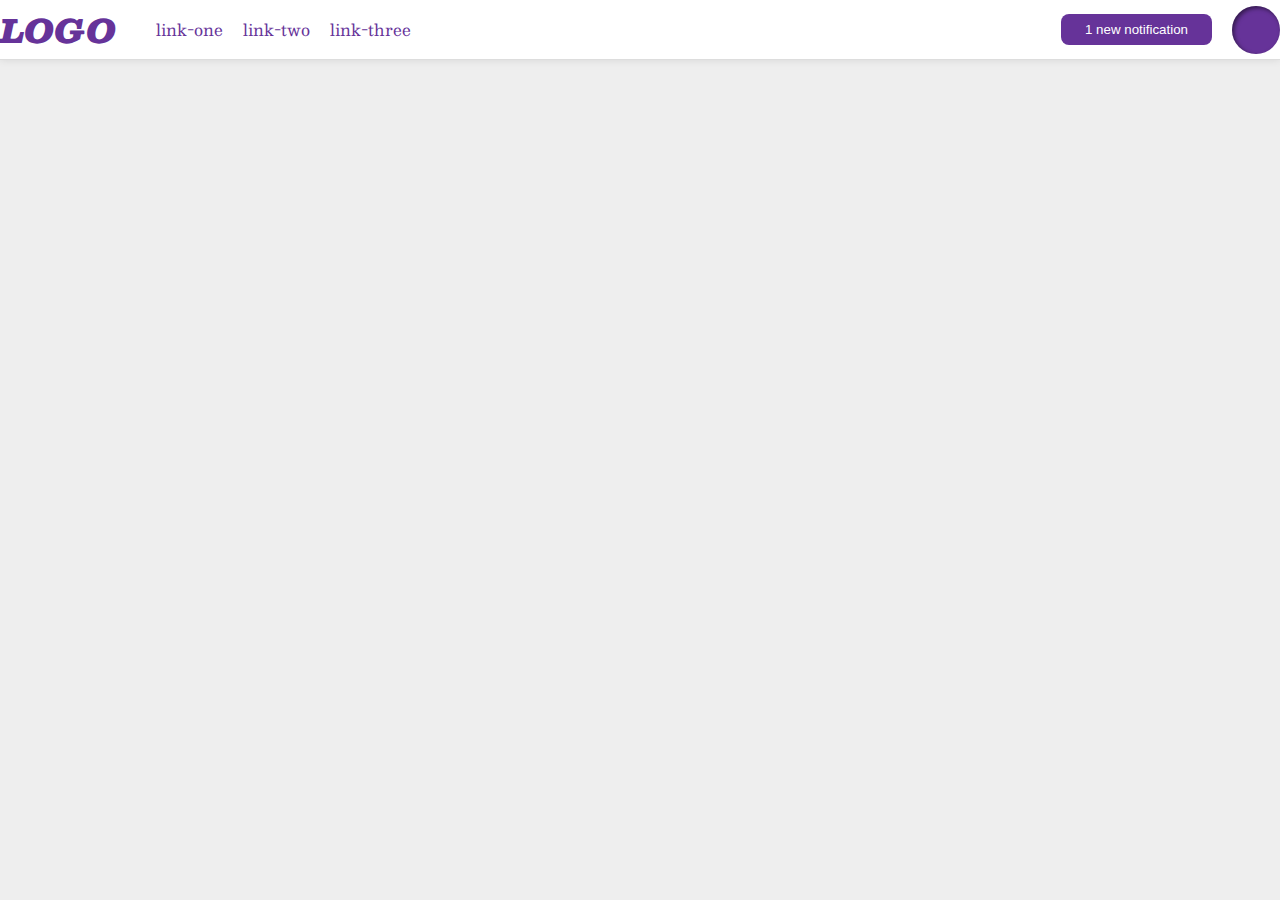
<file: flex/03-flex-header-2/index.html>
<!DOCTYPE html>
<html lang="en">
  <head>
    <meta charset="UTF-8">
    <meta http-equiv="X-UA-Compatible" content="IE=edge">
    <meta name="viewport" content="width=device-width, initial-scale=1.0">
    <title>Flex Header 2</title>
    <link rel="stylesheet" href="style.css">
  </head>
  <body>
    <div class="header">
        <div class="header-left">
        <div class="logo">
          LOGO
        </div>
        <ul class="links">
          <li><a href="google.com">link-one</a></li>
          <li><a href="google.com">link-two</a></li>
          <li><a href="google.com">link-three</a></li>
        </ul>
      </div>
      <div class="header-right">
        <button class="notifications">
          1 new notification
        </button>
        <div class="profile-image"></div>
      </div>
    </div>
  </body>
</html>
</file>
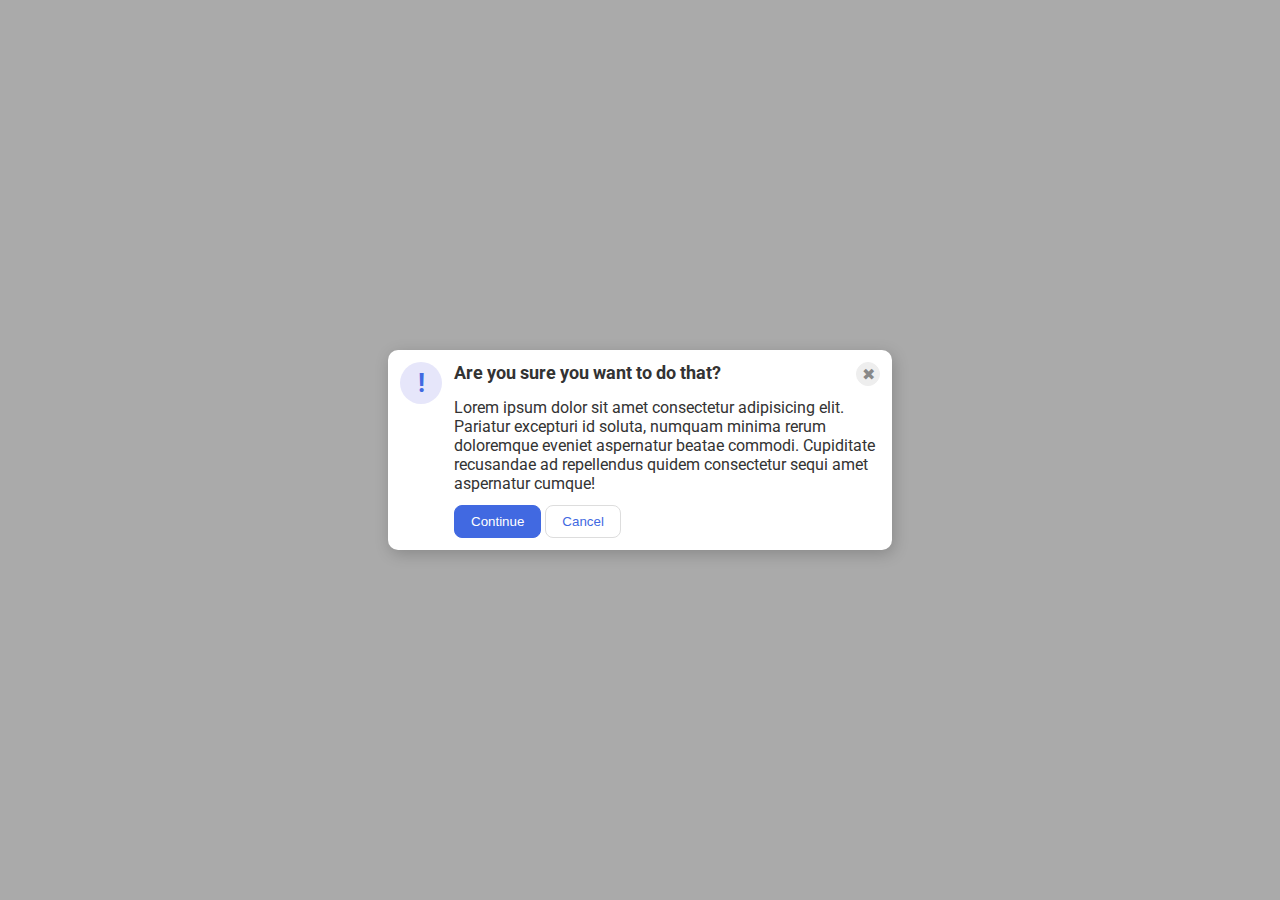
<file: flex/05-flex-modal/index.html>
<!DOCTYPE html>
<html lang="en">
  <head>
    <meta charset="UTF-8">
    <meta http-equiv="X-UA-Compatible" content="IE=edge">
    <meta name="viewport" content="width=device-width, initial-scale=1.0">
    <link rel="stylesheet" href="style.css">
    <title>Modal</title>
  </head>
  <body>
    <div class="modal">
      <div class="icon">!</div>
      <div class="modal-body">
        <div class="header">
          Are you sure you want to do that?
          <button class="close-button">✖</button>
        </div>
        <div class="text">Lorem ipsum dolor sit amet consectetur adipisicing elit. Pariatur excepturi id soluta, numquam minima rerum doloremque eveniet aspernatur beatae commodi. Cupiditate recusandae ad repellendus quidem consectetur sequi amet aspernatur cumque!</div>
        <div class="action-buttons">
          <button class="continue">Continue</button>
          <button class="cancel">Cancel</button>
        </div></div>
    </div>
  </body>
</html>
</file>
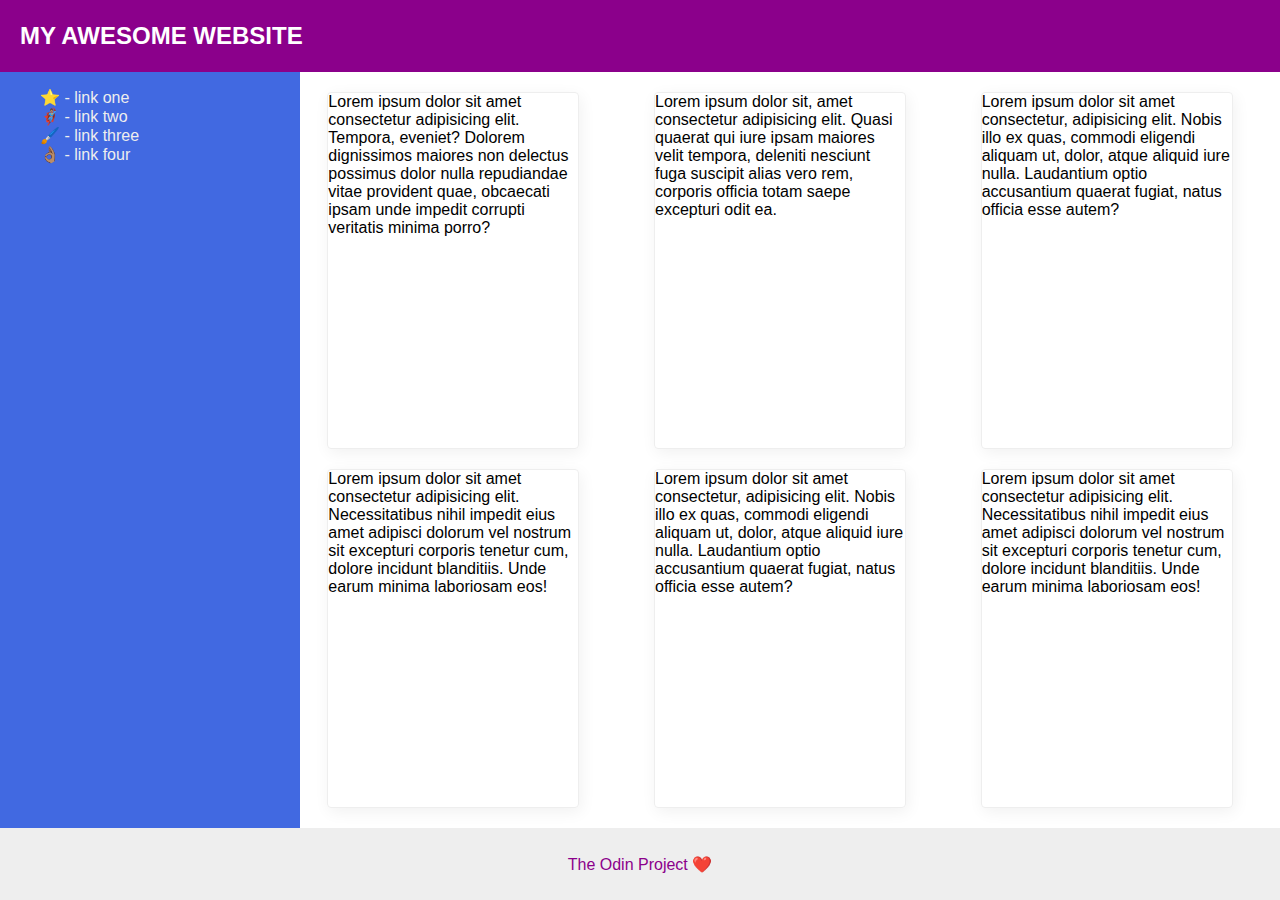
<file: flex/07-flex-layout-2/index.html>
<!DOCTYPE html>
<html lang="en">
  <head>
    <meta charset="UTF-8">
    <meta http-equiv="X-UA-Compatible" content="IE=edge">
    <meta name="viewport" content="width=device-width, initial-scale=1.0">
    <title>The Holy Grail</title>
    <link rel="stylesheet" href="style.css">
  </head>
  <body>
    <div class="header">
      MY AWESOME WEBSITE
    </div>
    <div class="content">
      
      <div class="sidebar">
        <ul>
          <li><a href="#">⭐ - link one</a></li>
          <li><a href="#">🦸🏽‍♂️ - link two</a></li>
          <li><a href="#">🖌️ - link three</a></li>
          <li><a href="#">👌🏽 - link four</a></li>
        </ul>
      </div>
      <div class="card-list">
        <div class="card">Lorem ipsum dolor sit amet consectetur adipisicing elit. Tempora, eveniet? Dolorem dignissimos maiores non delectus possimus dolor nulla repudiandae vitae provident quae, obcaecati ipsam unde impedit corrupti veritatis minima porro?</div>
        <div class="card">Lorem ipsum dolor sit, amet consectetur adipisicing elit. Quasi quaerat qui iure ipsam maiores velit tempora, deleniti nesciunt fuga suscipit alias vero rem, corporis officia totam saepe excepturi odit ea.</div>
        <div class="card">Lorem ipsum dolor sit amet consectetur, adipisicing elit. Nobis illo ex quas, commodi eligendi aliquam ut, dolor, atque aliquid iure nulla. Laudantium optio accusantium quaerat fugiat, natus officia esse autem?</div>
        <div class="card">Lorem ipsum dolor sit amet consectetur adipisicing elit. Necessitatibus nihil impedit eius amet adipisci dolorum vel nostrum sit excepturi corporis tenetur cum, dolore incidunt blanditiis. Unde earum minima laboriosam eos!</div>
        <div class="card">Lorem ipsum dolor sit amet consectetur, adipisicing elit. Nobis illo ex quas, commodi eligendi aliquam ut, dolor, atque aliquid iure nulla. Laudantium optio accusantium quaerat fugiat, natus officia esse autem?</div>
        <div class="card">Lorem ipsum dolor sit amet consectetur adipisicing elit. Necessitatibus nihil impedit eius amet adipisci dolorum vel nostrum sit excepturi corporis tenetur cum, dolore incidunt blanditiis. Unde earum minima laboriosam eos!</div>
        
      </div>
    </div>
    <div class="footer">
      The Odin Project ❤️
    </div>
  </body>
</html>
</file>
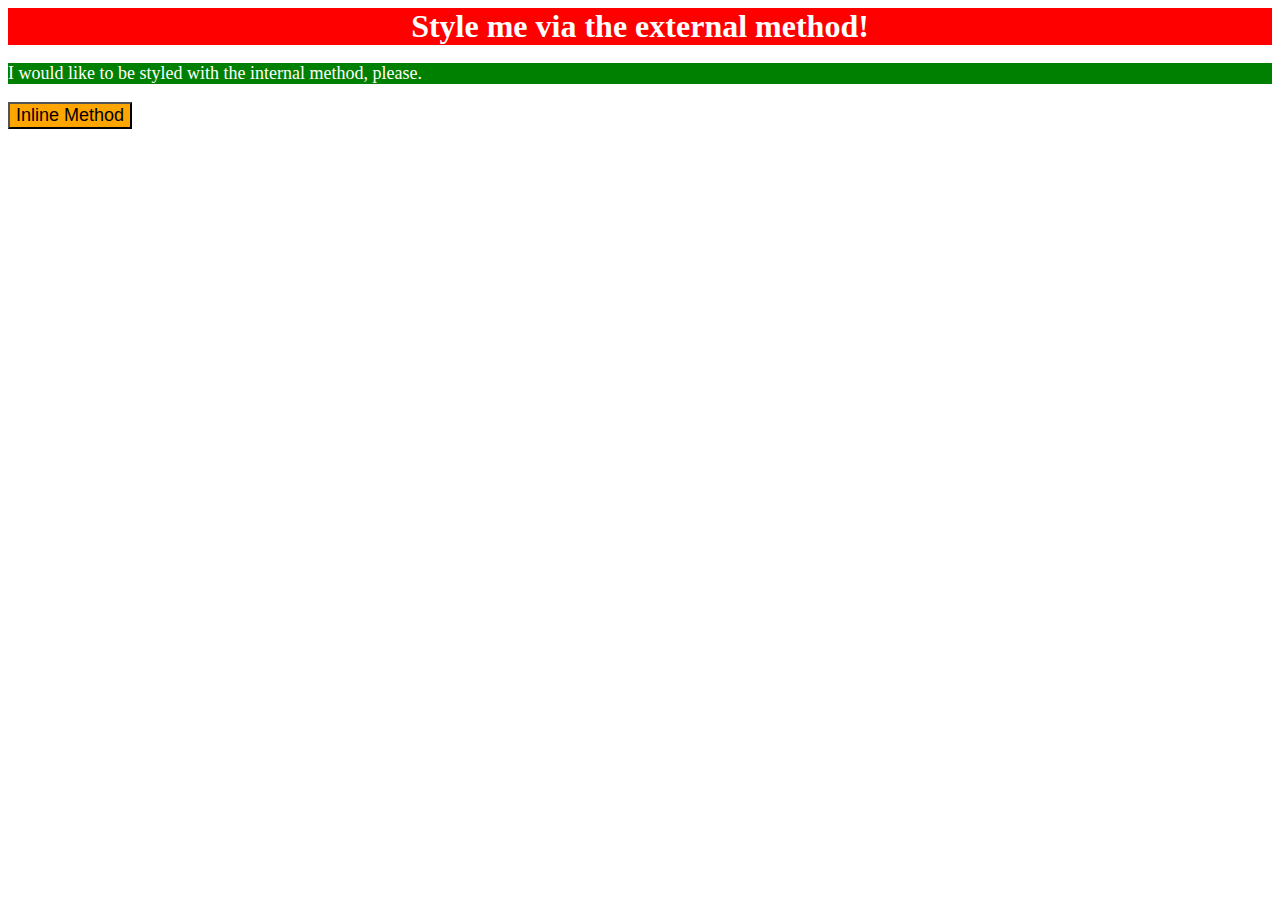
<file: foundations/01-css-methods/index.html>
<!DOCTYPE html>
<html lang="en">
  <head>
    <meta charset="UTF-8">
    <meta http-equiv="X-UA-Compatible" content="IE=edge">
    <meta name="viewport" content="width=device-width, initial-scale=1.0">
    <title>Methods for Adding CSS</title>
    <link rel="stylesheet" href="styles.css">
    <style> 
      p {
        background-color: green;
        color: white;
        font-size: 18px;
      }
    </style>
  </head>
  <body>
    <div>Style me via the external method!</div>
    <p>I would like to be styled with the internal method, please.</p>
    <button style="background-color: orange; font-size: 18px;">Inline Method</button>
  </body>
</html>
</file>
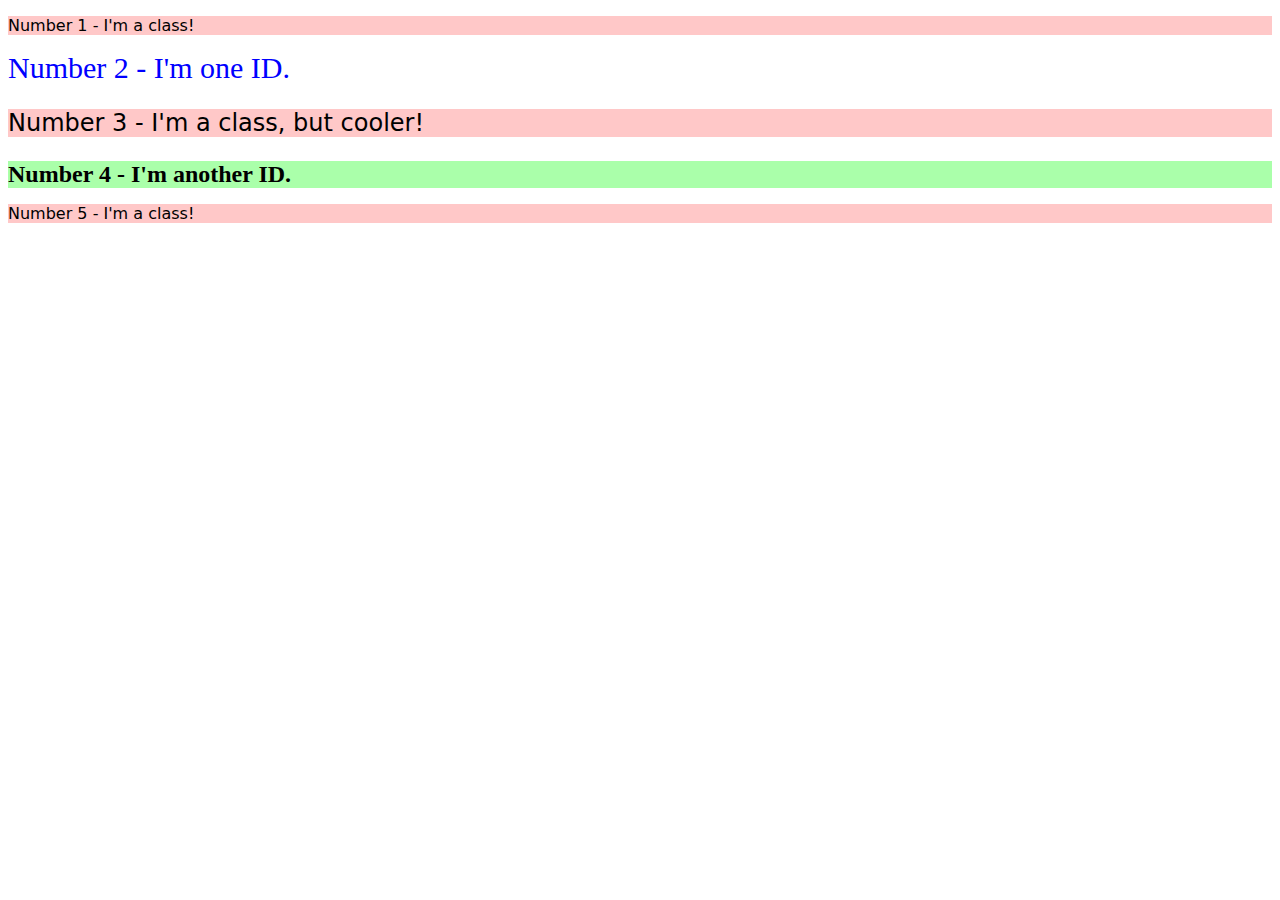
<file: foundations/02-class-id-selectors/index.html>
<!DOCTYPE html>
<html lang="en">
  <head>
    <meta charset="UTF-8">
    <meta http-equiv="X-UA-Compatible" content="IE=edge">
    <meta name="viewport" content="width=device-width, initial-scale=1.0">
    <title>Class and ID Selectors</title>
    <link rel="stylesheet" href="style.css">
  </head>
  <body>
    <p class="odd">Number 1 - I'm a class!</p>
    <div id="second">Number 2 - I'm one ID.</div>
    <p class="odd cooler">Number 3 - I'm a class, but cooler!</p>
    <div id="fourth">Number 4 - I'm another ID.</div>
    <p class="odd">Number 5 - I'm a class!</p>
  </body>
</html>
</file>
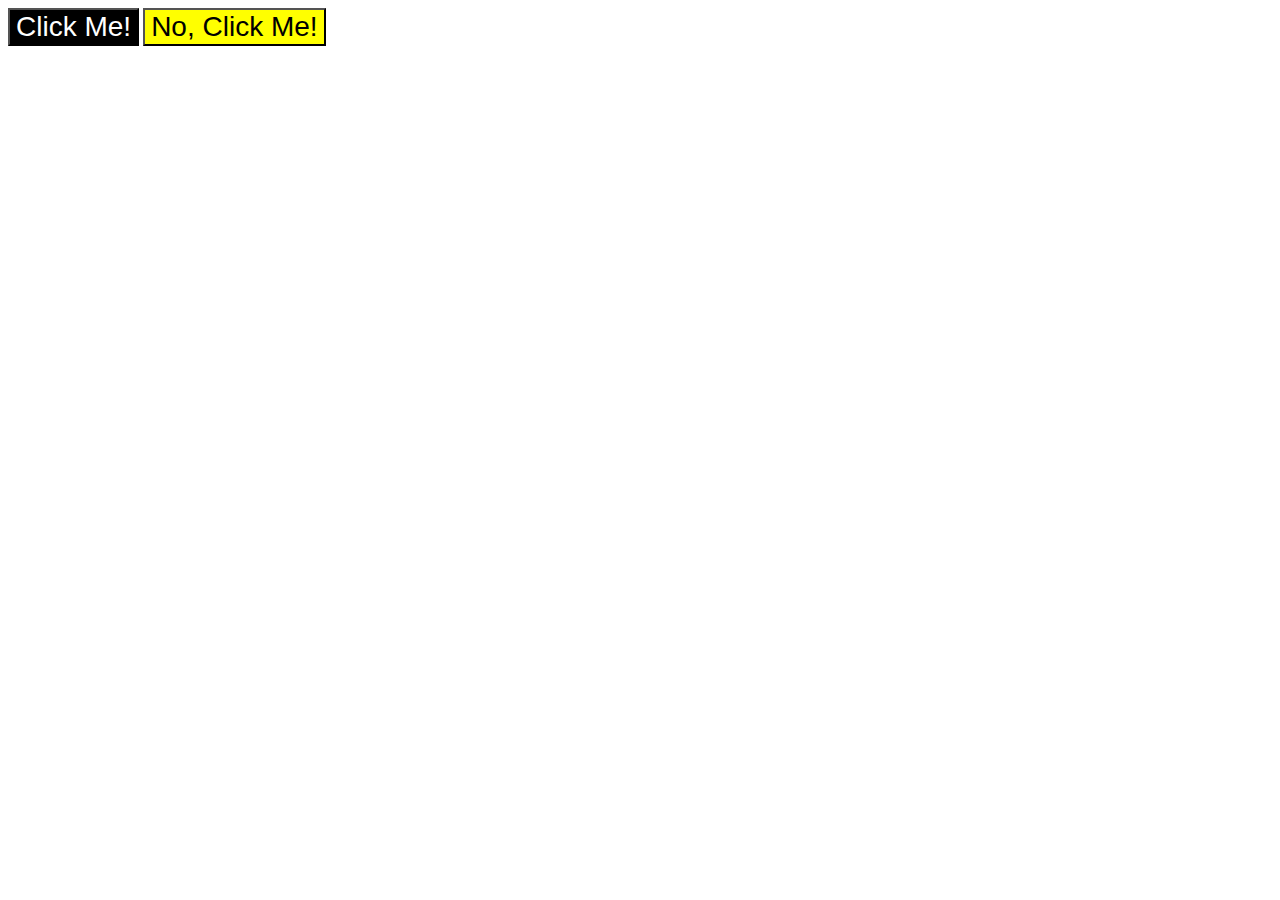
<file: foundations/03-grouping-selectors/index.html>
<!DOCTYPE html>
<html lang="en">
  <head>
    <meta charset="UTF-8">
    <meta http-equiv="X-UA-Compatible" content="IE=edge">
    <meta name="viewport" content="width=device-width, initial-scale=1.0">
    <title>Grouping Selectors</title>
    <link rel="stylesheet" href="style.css">
  </head>
  <body>
    <button class="dark-button">Click Me!</button>
    <button class="light-button">No, Click Me!</button>
  </body>
</html>
</file>
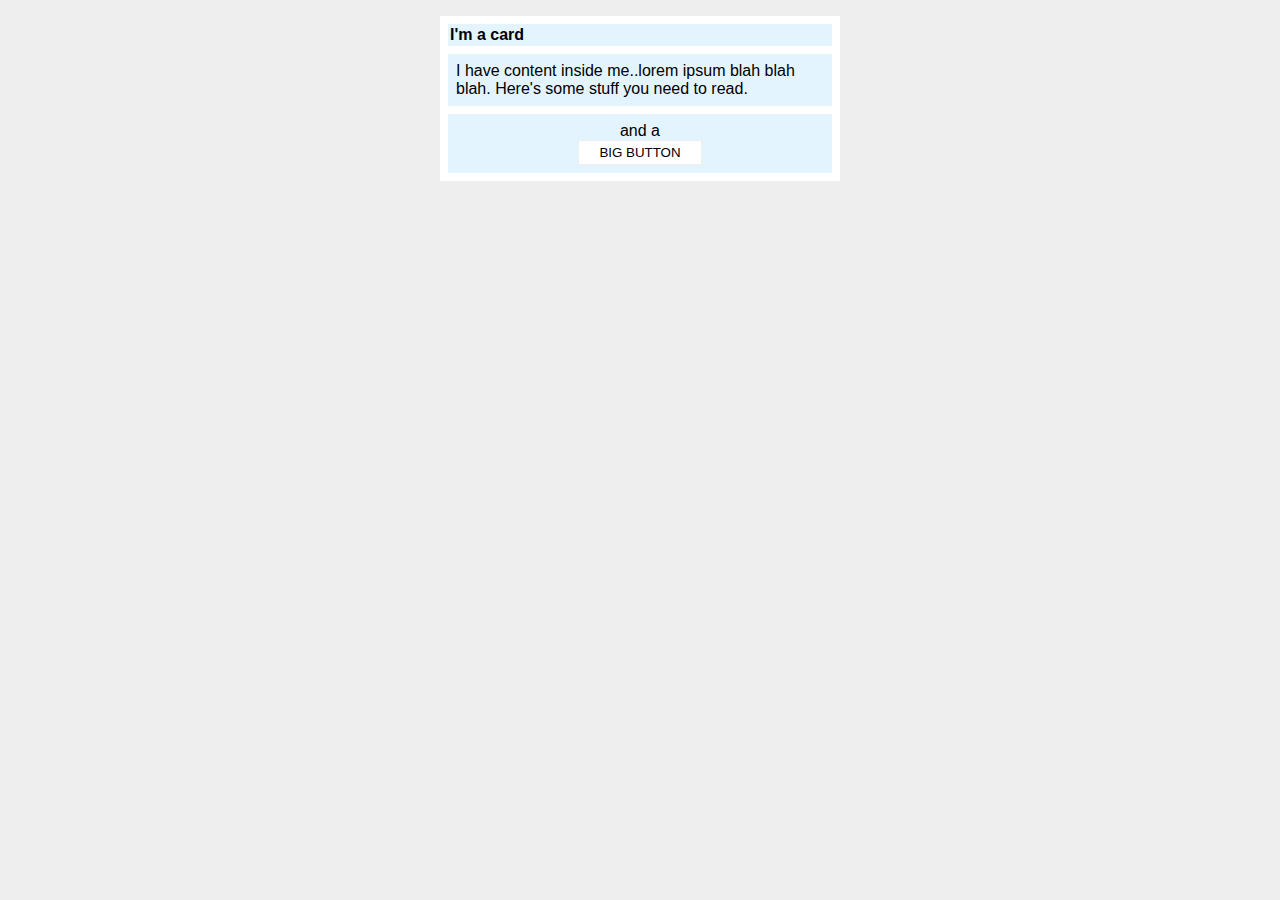
<file: margin-and-padding/02-margin-and-padding-2/index.html>
<!DOCTYPE html>
<html lang="en">
  <head>
    <meta charset="UTF-8">
    <meta http-equiv="X-UA-Compatible" content="IE=edge">
    <meta name="viewport" content="width=device-width, initial-scale=1.0">
    <title>Margin and Padding exercise 2</title>
    <link rel="stylesheet" href="style.css">
  </head>
  <body>
    <div class="card">
      <h1 class="title">I'm a card</h1>
      <div class="content">I have content inside me..lorem ipsum blah blah blah. Here's some stuff you need to read.</div>
      <div class="button-container">and a <br> <button>BIG BUTTON</button></div>
    </div>
  </body>
</html>
</file>
<file: flex/03-flex-header-2/style.css>
/* this is some magical font-importing.  
you'll learn about it later. */
@import url('https://fonts.googleapis.com/css2?family=Besley:ital,wght@0,400;1,900&display=swap');

body {
  margin: 0;
  background: #eee;
  font-family: Besley, serif;
}

.header {
  background: white;
  border-bottom: 1px solid #ddd;
  box-shadow: 0 0 8px rgba(0,0,0,.1);
  display: flex;
  justify-content: space-between;
  align-items: center;
}

.profile-image {
  background: rebeccapurple;
  box-shadow: inset 2px 2px 4px rgba(0,0,0,.5);
  border-radius: 50%;
  width: 48px;
  height: 48px;
  flex-shrink: 0;
}

.logo {
  color: rebeccapurple;
  font-size: 32px;
  font-weight: 900;
  font-style: italic;
}

button {
  border: none;
  border-radius: 8px;
  background: rebeccapurple;
  color: white;
  padding: 8px 24px;
}

a {
  /* this removes the line under our links */
  text-decoration: none;
  color: rebeccapurple;
}

ul {
  list-style-type: none;
  display: flex;
  gap: 20px;

}

.header-left {
  display: flex;
  align-items: center;
  /* justify-content: flex-start; */
}

.header-right {
  display: flex;
  /* align-self: center; */
  align-items: center;
  gap: 20px;
  /* justify-content: center; */
}
</file>
<file: flex/05-flex-modal/style.css>
@import url('https://fonts.googleapis.com/css2?family=Roboto:wght@400;700&display=swap');

html, body {
  height: 100%;
}

body {
  font-family: Roboto, sans-serif;
  margin: 0;
  background: #aaa;
  color: #333;
  /* I'll give you this one for free lol */
  display: flex;
  align-items: center;
  justify-content: center;
}

.modal {
  background: white;
  padding: 12px;
  width: 480px;
  border-radius: 10px;
  box-shadow: 2px 4px 16px rgba(0,0,0,.2);
  display: flex;
  justify-content: space-around;
  gap: 12px;
}

.header {
  display: flex;
  font-weight: bold;
  font-size: large;
  justify-content: space-between;
  margin-bottom: 12px;
}

.action-buttons {
  margin-top: 12px;
}

.modal-body {
  display: flex;
  flex-direction: column;
}

.icon {
  color: royalblue;
  font-size: 26px;
  font-weight: 700;
  background: lavender;
  width: 42px;
  height: 42px;
  border-radius: 50%;
  flex-shrink: 0;
  display: flex;
  align-items: center;
  justify-content: center;
}

.close-button {
  background: #eee;
  border-radius: 50%;
  color: #888;
  font-weight: 400;
  font-size: 16px;
  height: 24px;
  width: 24px;
  display: flex;
  align-items: center;
  justify-content: center;
  border: 1px solid #eee;
  padding: 0;
}

button {
  cursor: pointer;
  padding: 8px 16px;
  border-radius: 8px;
}

button.continue {
  background: royalblue;
  border: 1px solid royalblue;
  color: white;
}

button.cancel {
  background: white;
  border: 1px solid #ddd;
  color: royalblue;
}
</file>
<file: flex/07-flex-layout-2/style.css>
body {
  font-family: -apple-system, BlinkMacSystemFont, 'Segoe UI', Roboto, Oxygen, Ubuntu, Cantarell, 'Open Sans', 'Helvetica Neue', sans-serif;
  margin: 0;
  min-height: 100vh;
  display: flex;
  flex-direction: column;
  justify-content: space-between;
}

.header {
  height: 72px;
  background: darkmagenta;
  color: white;
  font-weight: bold;
  font-size: x-large;
  display: flex;
  align-items: center;
  padding-left: 20px;
}

.content {
  display: flex;
  flex: 1;
}

.footer {
  height: 72px;
  background: #eee;
  color: darkmagenta;
  display: flex;
  align-items: center;
  justify-content: center;
}

.sidebar {
  width: 300px;
  background: royalblue;
  box-sizing: border-box;
  flex-shrink: 0;
}

a {
  text-decoration: none;
  color: #eee;
}

ul {
  list-style: none;

}

.card {
  border: 1px solid #eee;
  box-shadow: 2px 4px 16px rgba(0,0,0,.06);
  border-radius: 4px;
  width: 250px;
}

.card-list {
  display: flex;
  flex-wrap: wrap;
  justify-content: space-around;
  gap: 20px;
  padding: 20px;
  padding-left: 0px;

}
</file>
<file: foundations/01-css-methods/styles.css>
div {
    background-color: red;
    color: white;
    font-size: 32px;
    text-align: center;
    font-weight: bold;
}
</file>
<file: foundations/02-class-id-selectors/style.css>
.odd {
    background-color: #ffc8c8;
    font-family: Verdana, 'DejaVu Sans', sans-serif;

}
#second {
    color: #0000FF;
    font-size: 30px;
}
.cooler {
    font-size: 24px;
}
/* #third {
    font-size: 24px;
} */
#fourth {
    background-color: #aaffaa;
    font-size: 24px;
    font-weight: bold;
}
</file>
<file: foundations/03-grouping-selectors/style.css>
.dark-button, .light-button {
    font-size: 28px;
    font-family: Helvetica, 'Times New Roman', sans-serif;
}

.dark-button {
    background-color: black;
    color: white;
}

.light-button {
    background-color: yellow;
}
</file>
<file: margin-and-padding/02-margin-and-padding-2/style.css>
body {
  background: #eee;
  font-family: sans-serif;
}

.card {
  width: 400px;
  background: #fff;
  margin: 16px auto;
  padding: 8px 0px 8px 0px;
}

.title {
  background: #e3f4ff;
  font-size: 16px;
  margin: 0px 8px 8px 8px;
  padding: 2px;
}

.content {
  background: #e3f4ff;
  margin: 8px;
  padding: 8px;

}

.button-container {
  background: #e3f4ff;
  margin: 8px 8px 0px 8px;
  /* margin-bottom: 0px; */
  text-align: center;
  padding: 8px;

}

button {
  background: white;
  border: 1px solid #eee;
  padding: 4px 20px;
}
</file>
